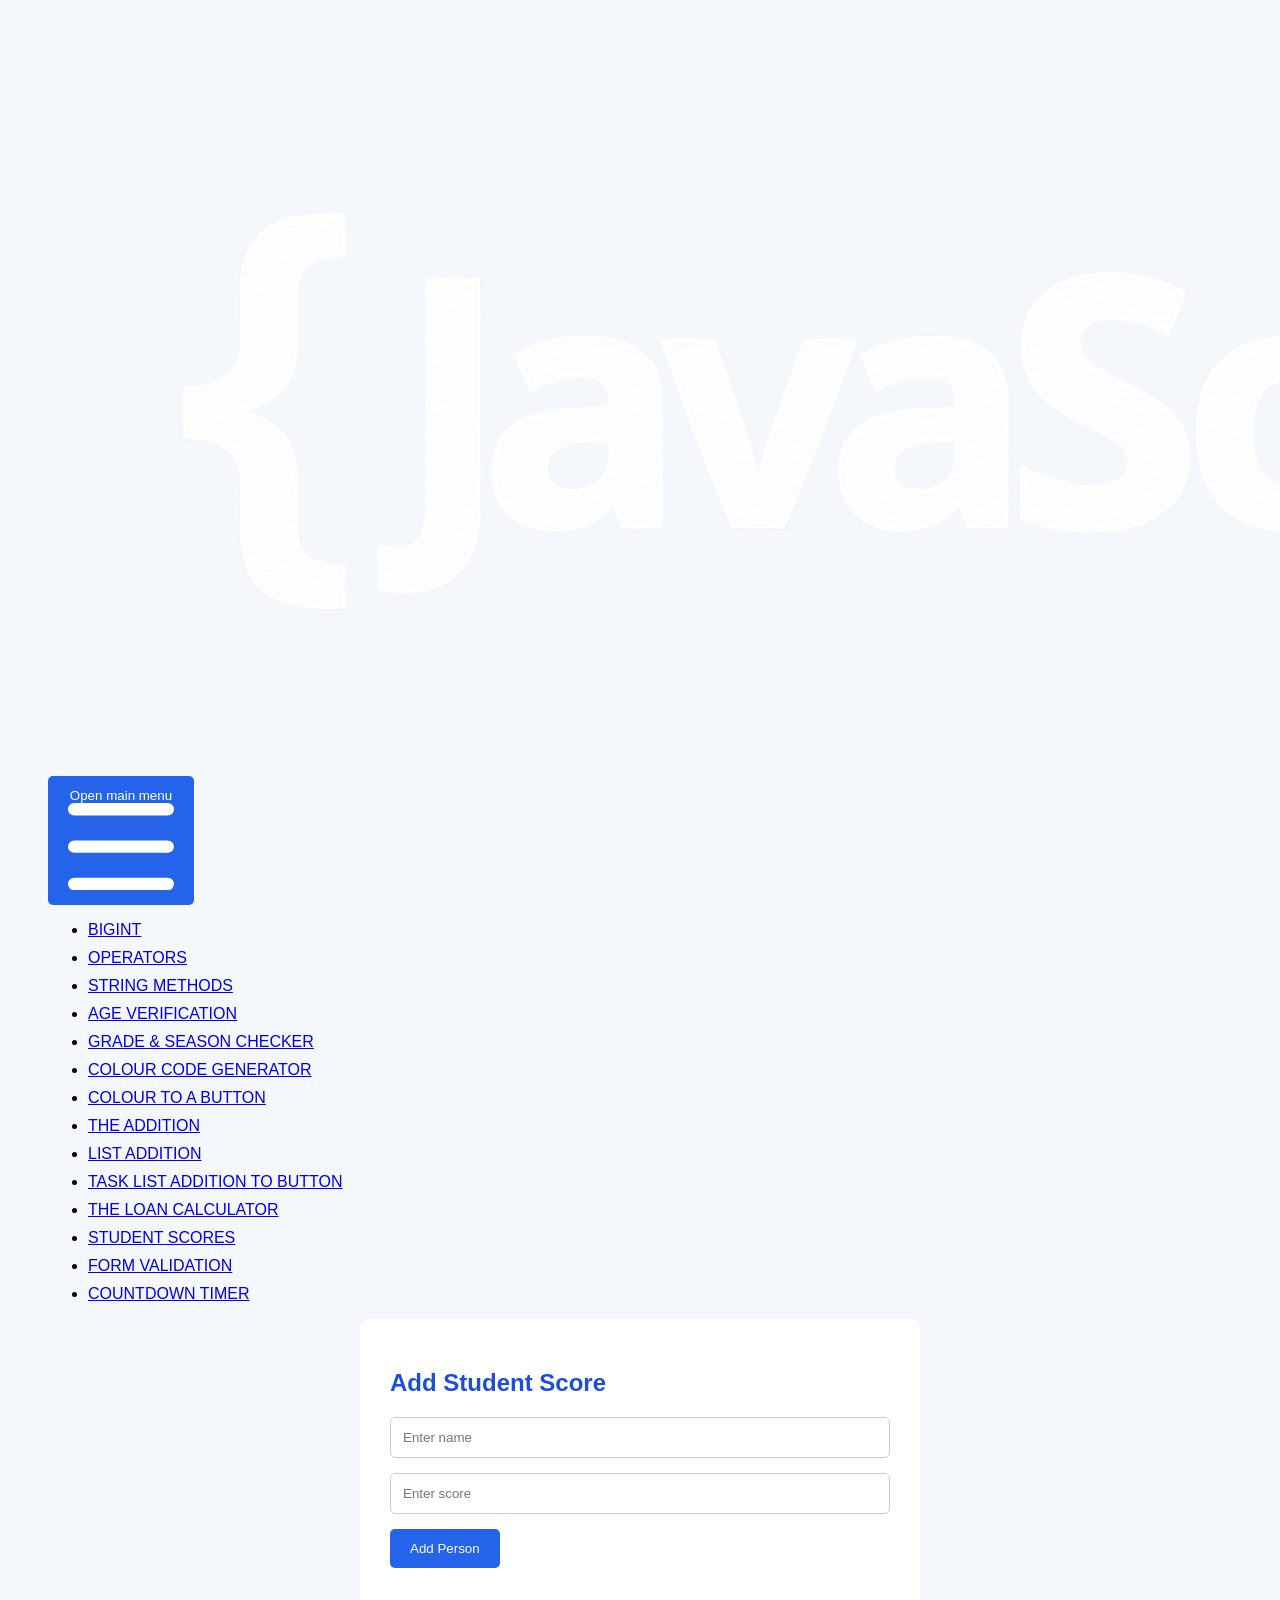
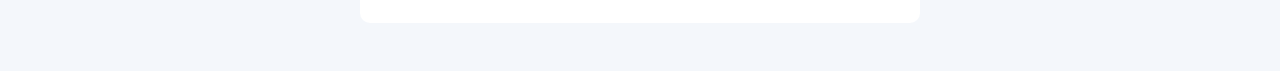
<file: assignment12.html>
<!DOCTYPE html>
<html lang="en">

    <head>
        <meta charset="UTF-8">

        <meta
            name="viewport"
            content="width=device-width, initial-scale=1.0"
        >

        <title>Student Scores</title>

        <style>

            body {
                font-family: Arial, sans-serif;
                background-color: #f4f7fb;
                padding: 40px;
            }

            .container {
                max-width: 500px;
                margin: auto;
                background-color: white;
                padding: 30px;
                border-radius: 10px;
            }

            h2 {
                color: #1d4ed8;
            }

            input {
                width: 100%;
                padding: 12px;
                margin-bottom: 15px;
                box-sizing: border-box;
                border: 1px solid #ccc;
                border-radius: 5px;
            }

            button {
                background-color: #2563eb;
                color: white;
                border: none;
                padding: 12px 20px;
                border-radius: 5px;
                cursor: pointer;
            }

            button:hover {
                background-color: #1d4ed8;
            }

            ol {
                margin-top: 25px;
            }

            li {
                margin-bottom: 10px;
            }

        </style>

    </head>


    <body>


        <nav class="bg-white border-gray-200 dark:bg-gray-900">
            <div class="max-w-screen-xl flex flex-wrap items-center justify-between mx-auto p-4">
                <a href="#" class="flex items-center space-x-3 rtl:space-x-reverse">
                    <img src="js.png" class="h-8" alt="Flowbite Logo" />
                </a>
                <button data-collapse-toggle="navbar-default" type="button" class="inline-flex items-center p-2 w-10 h-10 justify-center text-sm text-gray-500 rounded-lg md:hidden hover:bg-gray-100 focus:outline-none focus:ring-2 focus:ring-gray-200 dark:text-gray-400 dark:hover:bg-gray-700 dark:focus:ring-gray-600" aria-controls="navbar-default" aria-expanded="false">
                    <span class="sr-only">Open main menu</span>
                    <svg class="w-5 h-5" aria-hidden="true" xmlns="http://www.w3.org/2000/svg" fill="none" viewBox="0 0 17 14">
                        <path stroke="currentColor" stroke-linecap="round" stroke-linejoin="round" stroke-width="2" d="M1 1h15M1 7h15M1 13h15"/>
                    </svg>
                </button>
                <div class="hidden w-full md:block md:w-auto" id="navbar-default">
                <ul class="font-medium flex flex-col p-4 md:p-0 mt-4 border border-gray-100 rounded-lg bg-gray-50 md:flex-row md:space-x-8 rtl:space-x-reverse md:mt-0 md:border-0 md:bg-white dark:bg-gray-800 md:dark:bg-gray-900 dark:border-gray-700">
                    <li>
                    <a href="assignment1.html" class="block py-2 px-3 text-white bg-blue-700 rounded-sm md:bg-transparent md:text-blue-700 md:p-0 dark:text-white md:dark:text-blue-500" aria-current="page">BIGINT</a>
                    </li>
                    <li>
                    <a href="assignment2.html" class="block py-2 px-3 text-gray-900 rounded-sm hover:bg-gray-100 md:hover:bg-transparent md:border-0 md:hover:text-blue-700 md:p-0 dark:text-white md:dark:hover:text-blue-500 dark:hover:bg-gray-700 dark:hover:text-white md:dark:hover:bg-transparent">OPERATORS</a>
                    </li>
                    <li>
                    <a href="assignment3.html" class="block py-2 px-3 text-gray-900 rounded-sm hover:bg-gray-100 md:hover:bg-transparent md:border-0 md:hover:text-blue-700 md:p-0 dark:text-white md:dark:hover:text-blue-500 dark:hover:bg-gray-700 dark:hover:text-white md:dark:hover:bg-transparent">STRING METHODS</a>
                    </li>
                    <li>
                    <a href="assignment4.html" class="block py-2 px-3 text-gray-900 rounded-sm hover:bg-gray-100 md:hover:bg-transparent md:border-0 md:hover:text-blue-700 md:p-0 dark:text-white md:dark:hover:text-blue-500 dark:hover:bg-gray-700 dark:hover:text-white md:dark:hover:bg-transparent">AGE VERIFICATION</a>
                    </li>
                    <li>
                    <a href="assignment5.html" class="block py-2 px-3 text-gray-900 rounded-sm hover:bg-gray-100 md:hover:bg-transparent md:border-0 md:hover:text-blue-700 md:p-0 dark:text-white md:dark:hover:text-blue-500 dark:hover:bg-gray-700 dark:hover:text-white md:dark:hover:bg-transparent">GRADE & SEASON CHECKER</a>
                    </li>
                    <li>
                    <a href="assignment6.html" class="block py-2 px-3 text-gray-900 rounded-sm hover:bg-gray-100 md:hover:bg-transparent md:border-0 md:hover:text-blue-700 md:p-0 dark:text-white md:dark:hover:text-blue-500 dark:hover:bg-gray-700 dark:hover:text-white md:dark:hover:bg-transparent">COLOUR CODE GENERATOR</a>
                    </li>
                    <li>
                    <a href="assignment7.html" class="block py-2 px-3 text-gray-900 rounded-sm hover:bg-gray-100 md:hover:bg-transparent md:border-0 md:hover:text-blue-700 md:p-0 dark:text-white md:dark:hover:text-blue-500 dark:hover:bg-gray-700 dark:hover:text-white md:dark:hover:bg-transparent">COLOUR TO A BUTTON</a>
                    </li>
                    <li>
                    <a href="assignment8.html" class="block py-2 px-3 text-gray-900 rounded-sm hover:bg-gray-100 md:hover:bg-transparent md:border-0 md:hover:text-blue-700 md:p-0 dark:text-white md:dark:hover:text-blue-500 dark:hover:bg-gray-700 dark:hover:text-white md:dark:hover:bg-transparent">THE ADDITION</a>
                    </li>
                    <li>
                    <a href="assignment9.html" class="block py-2 px-3 text-gray-900 rounded-sm hover:bg-gray-100 md:hover:bg-transparent md:border-0 md:hover:text-blue-700 md:p-0 dark:text-white md:dark:hover:text-blue-500 dark:hover:bg-gray-700 dark:hover:text-white md:dark:hover:bg-transparent">LIST ADDITION</a>
                    </li>
                    <li>
                    <a href="assignment10.html" class="block py-2 px-3 text-gray-900 rounded-sm hover:bg-gray-100 md:hover:bg-transparent md:border-0 md:hover:text-blue-700 md:p-0 dark:text-white md:dark:hover:text-blue-500 dark:hover:bg-gray-700 dark:hover:text-white md:dark:hover:bg-transparent">TASK LIST ADDITION TO BUTTON</a>
                    </li>
                    <li>
                    <a href="assignment11.html" class="block py-2 px-3 text-gray-900 rounded-sm hover:bg-gray-100 md:hover:bg-transparent md:border-0 md:hover:text-blue-700 md:p-0 dark:text-white md:dark:hover:text-blue-500 dark:hover:bg-gray-700 dark:hover:text-white md:dark:hover:bg-transparent">THE LOAN CALCULATOR</a>
                    </li>
                    <li>
                    <a href="assignment12.html" class="block py-2 px-3 text-gray-900 rounded-sm hover:bg-gray-100 md:hover:bg-transparent md:border-0 md:hover:text-blue-700 md:p-0 dark:text-white md:dark:hover:text-blue-500 dark:hover:bg-gray-700 dark:hover:text-white md:dark:hover:bg-transparent">STUDENT SCORES</a>
                    </li>
                    <li>
                    <a href="assignment13.html" class="block py-2 px-3 text-gray-900 rounded-sm hover:bg-gray-100 md:hover:bg-transparent md:border-0 md:hover:text-blue-700 md:p-0 dark:text-white md:dark:hover:text-blue-500 dark:hover:bg-gray-700 dark:hover:text-white md:dark:hover:bg-transparent">FORM VALIDATION</a>
                    </li>
                    <li>
                    <a href="assignment14.html" class="block py-2 px-3 text-gray-900 rounded-sm hover:bg-gray-100 md:hover:bg-transparent md:border-0 md:hover:text-blue-700 md:p-0 dark:text-white md:dark:hover:text-blue-500 dark:hover:bg-gray-700 dark:hover:text-white md:dark:hover:bg-transparent">COUNTDOWN TIMER</a>
                    </li>
                </ul>
                </div>
            </div>
        </nav>

        <div class="container">

            <h2>Add Student Score</h2>

            <!-- Input for the person's name -->
            <input
                type="text"
                id="personName"
                placeholder="Enter name"
            >

            <!-- Input for the person's score -->
            <input
                type="number"
                id="personScore"
                placeholder="Enter score"
            >

            <!-- Button runs our JavaScript function -->
            <button onclick="AddNewPerson()">
                Add Person
            </button>

            <!-- The students will be displayed here -->
            <ol id="person1"></ol>

        </div>


        <script src="assignment12.html"></script>

    </body>

</html>
</file>
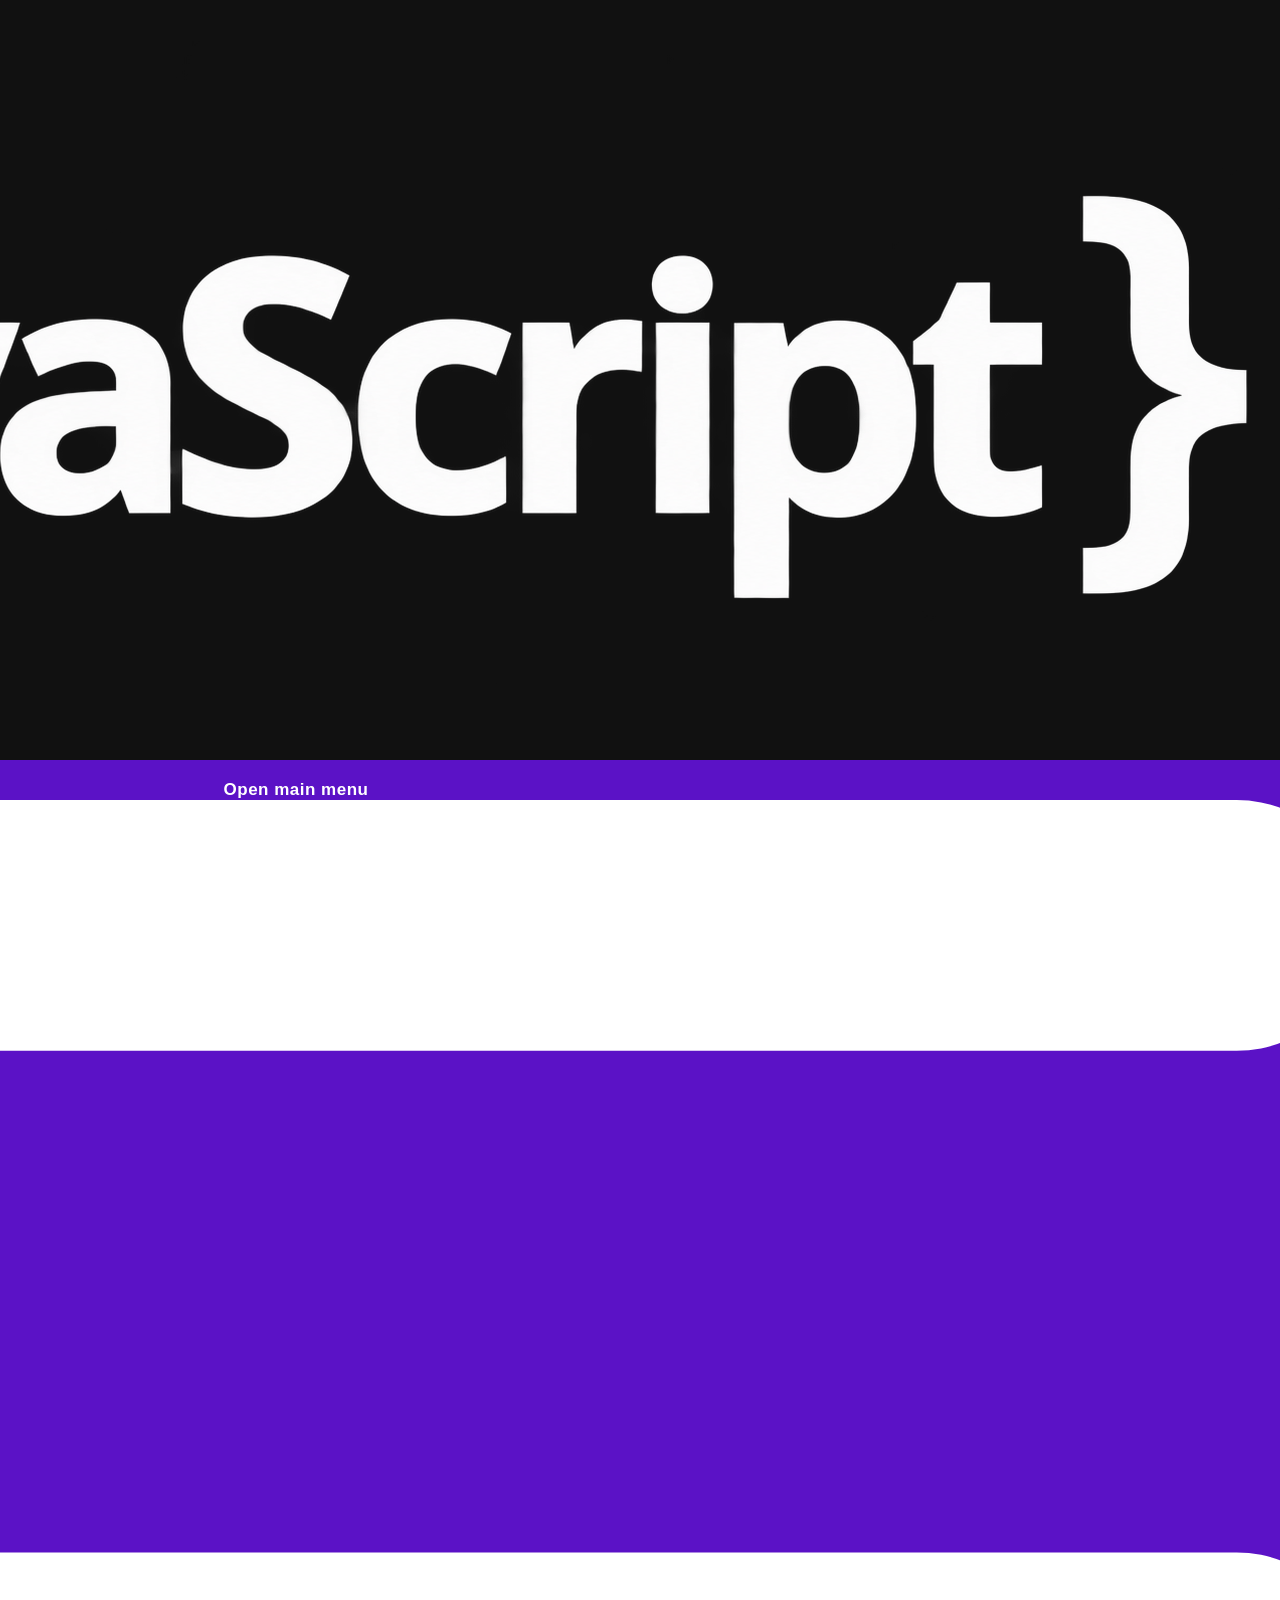
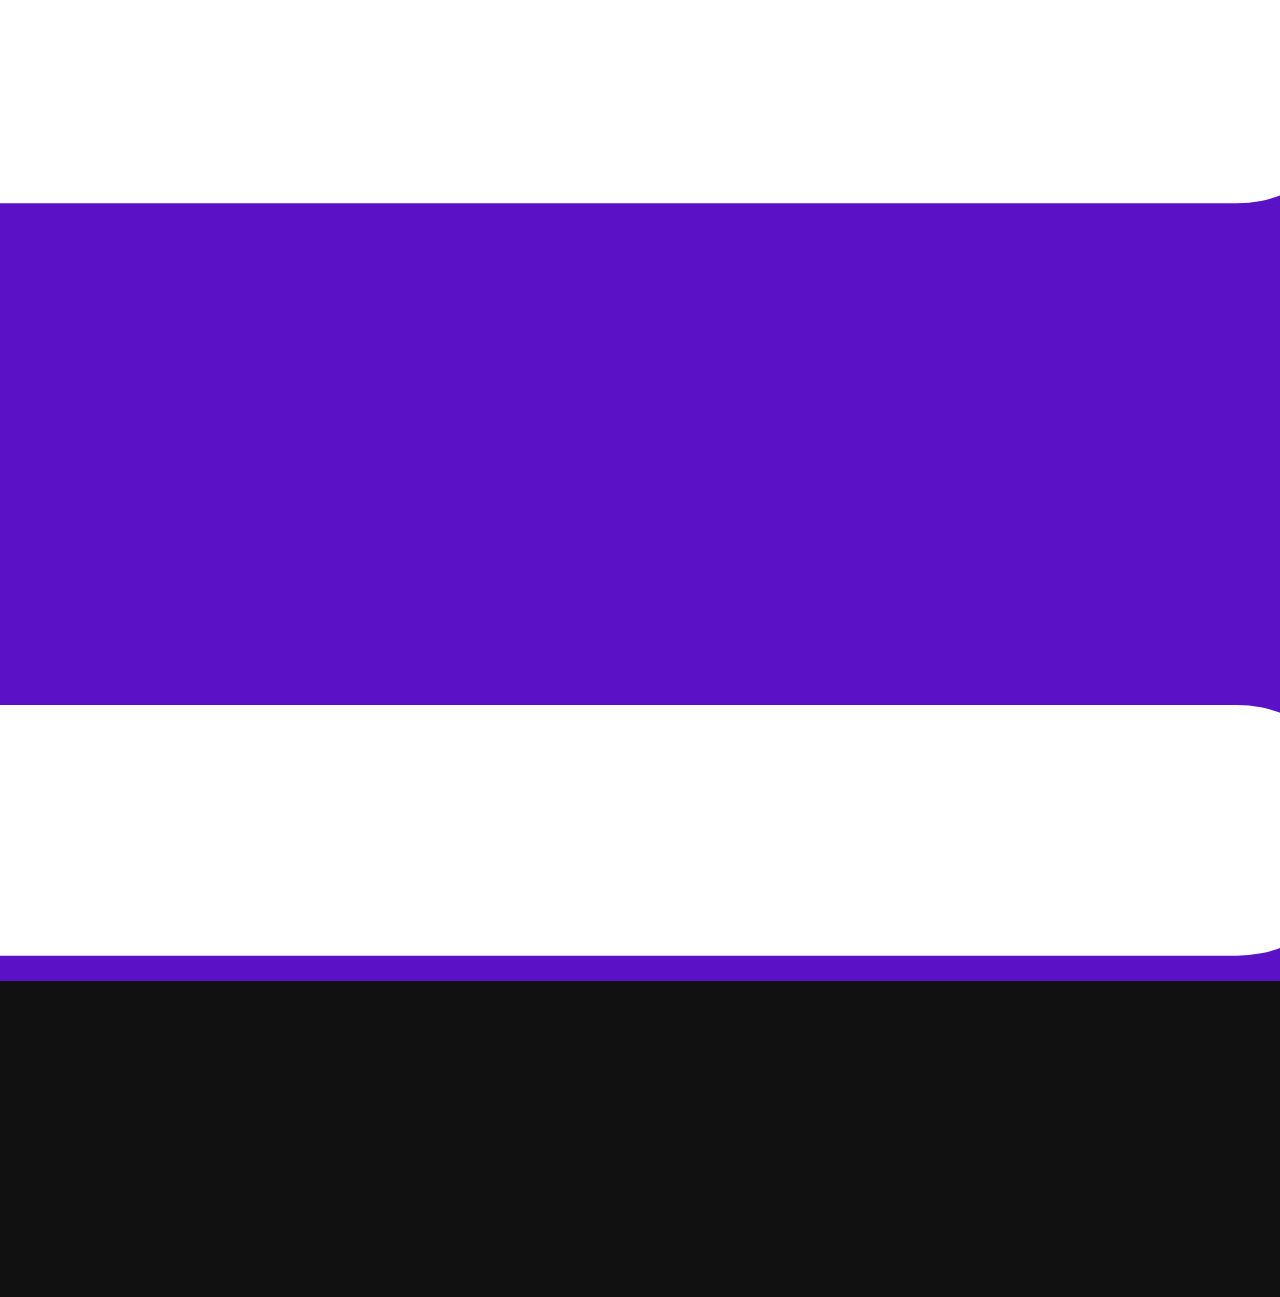
<file: assignment13.html>
<!DOCTYPE html>
<html lang="en">
  <head>
    <meta charset="UTF-8">
    <meta name="viewport" content="width=device-width, initial-scale=1.0">
    <title>FORM VALIDATION</title>
    <link rel="stylesheet" href="assignment13.css">
  </head>
  <body>

    <nav class="bg-white border-gray-200 dark:bg-gray-900">
      <div class="max-w-screen-xl flex flex-wrap items-center justify-between mx-auto p-4">
          <a href="#" class="flex items-center space-x-3 rtl:space-x-reverse">
              <img src="js.png" class="h-8" alt="Flowbite Logo" />
          </a>
          <button data-collapse-toggle="navbar-default" type="button" class="inline-flex items-center p-2 w-10 h-10 justify-center text-sm text-gray-500 rounded-lg md:hidden hover:bg-gray-100 focus:outline-none focus:ring-2 focus:ring-gray-200 dark:text-gray-400 dark:hover:bg-gray-700 dark:focus:ring-gray-600" aria-controls="navbar-default" aria-expanded="false">
              <span class="sr-only">Open main menu</span>
              <svg class="w-5 h-5" aria-hidden="true" xmlns="http://www.w3.org/2000/svg" fill="none" viewBox="0 0 17 14">
                  <path stroke="currentColor" stroke-linecap="round" stroke-linejoin="round" stroke-width="2" d="M1 1h15M1 7h15M1 13h15"/>
              </svg>
          </button>
          <div class="hidden w-full md:block md:w-auto" id="navbar-default">
          <ul class="font-medium flex flex-col p-4 md:p-0 mt-4 border border-gray-100 rounded-lg bg-gray-50 md:flex-row md:space-x-8 rtl:space-x-reverse md:mt-0 md:border-0 md:bg-white dark:bg-gray-800 md:dark:bg-gray-900 dark:border-gray-700">
              <li>
              <a href="assignment1.html" class="block py-2 px-3 text-white bg-blue-700 rounded-sm md:bg-transparent md:text-blue-700 md:p-0 dark:text-white md:dark:text-blue-500" aria-current="page">BIGINT</a>
              </li>
              <li>
              <a href="assignment2.html" class="block py-2 px-3 text-gray-900 rounded-sm hover:bg-gray-100 md:hover:bg-transparent md:border-0 md:hover:text-blue-700 md:p-0 dark:text-white md:dark:hover:text-blue-500 dark:hover:bg-gray-700 dark:hover:text-white md:dark:hover:bg-transparent">OPERATORS</a>
              </li>
              <li>
              <a href="assignment3.html" class="block py-2 px-3 text-gray-900 rounded-sm hover:bg-gray-100 md:hover:bg-transparent md:border-0 md:hover:text-blue-700 md:p-0 dark:text-white md:dark:hover:text-blue-500 dark:hover:bg-gray-700 dark:hover:text-white md:dark:hover:bg-transparent">STRING METHODS</a>
              </li>
              <li>
              <a href="assignment4.html" class="block py-2 px-3 text-gray-900 rounded-sm hover:bg-gray-100 md:hover:bg-transparent md:border-0 md:hover:text-blue-700 md:p-0 dark:text-white md:dark:hover:text-blue-500 dark:hover:bg-gray-700 dark:hover:text-white md:dark:hover:bg-transparent">AGE VERIFICATION</a>
              </li>
              <li>
              <a href="assignment5.html" class="block py-2 px-3 text-gray-900 rounded-sm hover:bg-gray-100 md:hover:bg-transparent md:border-0 md:hover:text-blue-700 md:p-0 dark:text-white md:dark:hover:text-blue-500 dark:hover:bg-gray-700 dark:hover:text-white md:dark:hover:bg-transparent">GRADE & SEASON CHECKER</a>
              </li>
              <li>
              <a href="assignment6.html" class="block py-2 px-3 text-gray-900 rounded-sm hover:bg-gray-100 md:hover:bg-transparent md:border-0 md:hover:text-blue-700 md:p-0 dark:text-white md:dark:hover:text-blue-500 dark:hover:bg-gray-700 dark:hover:text-white md:dark:hover:bg-transparent">COLOUR CODE GENERATOR</a>
              </li>
              <li>
              <a href="assignment7.html" class="block py-2 px-3 text-gray-900 rounded-sm hover:bg-gray-100 md:hover:bg-transparent md:border-0 md:hover:text-blue-700 md:p-0 dark:text-white md:dark:hover:text-blue-500 dark:hover:bg-gray-700 dark:hover:text-white md:dark:hover:bg-transparent">COLOUR TO A BUTTON</a>
              </li>
              <li>
              <a href="assignment8.html" class="block py-2 px-3 text-gray-900 rounded-sm hover:bg-gray-100 md:hover:bg-transparent md:border-0 md:hover:text-blue-700 md:p-0 dark:text-white md:dark:hover:text-blue-500 dark:hover:bg-gray-700 dark:hover:text-white md:dark:hover:bg-transparent">THE ADDITION</a>
              </li>
              <li>
              <a href="assignment9.html" class="block py-2 px-3 text-gray-900 rounded-sm hover:bg-gray-100 md:hover:bg-transparent md:border-0 md:hover:text-blue-700 md:p-0 dark:text-white md:dark:hover:text-blue-500 dark:hover:bg-gray-700 dark:hover:text-white md:dark:hover:bg-transparent">LIST ADDITION</a>
              </li>
              <li>
              <a href="assignment10.html" class="block py-2 px-3 text-gray-900 rounded-sm hover:bg-gray-100 md:hover:bg-transparent md:border-0 md:hover:text-blue-700 md:p-0 dark:text-white md:dark:hover:text-blue-500 dark:hover:bg-gray-700 dark:hover:text-white md:dark:hover:bg-transparent">TASK LIST ADDITION TO BUTTON</a>
              </li>
              <li>
              <a href="assignment11.html" class="block py-2 px-3 text-gray-900 rounded-sm hover:bg-gray-100 md:hover:bg-transparent md:border-0 md:hover:text-blue-700 md:p-0 dark:text-white md:dark:hover:text-blue-500 dark:hover:bg-gray-700 dark:hover:text-white md:dark:hover:bg-transparent">THE LOAN CALCULATOR</a>
              </li>
              <li>
              <a href="assignment12.html" class="block py-2 px-3 text-gray-900 rounded-sm hover:bg-gray-100 md:hover:bg-transparent md:border-0 md:hover:text-blue-700 md:p-0 dark:text-white md:dark:hover:text-blue-500 dark:hover:bg-gray-700 dark:hover:text-white md:dark:hover:bg-transparent">STUDENT SCORES</a>
              </li>
              <li>
              <a href="assignment13.html" class="block py-2 px-3 text-gray-900 rounded-sm hover:bg-gray-100 md:hover:bg-transparent md:border-0 md:hover:text-blue-700 md:p-0 dark:text-white md:dark:hover:text-blue-500 dark:hover:bg-gray-700 dark:hover:text-white md:dark:hover:bg-transparent">FORM VALIDATION</a>
              </li>
              <li>
              <a href="assignment14.html" class="block py-2 px-3 text-gray-900 rounded-sm hover:bg-gray-100 md:hover:bg-transparent md:border-0 md:hover:text-blue-700 md:p-0 dark:text-white md:dark:hover:text-blue-500 dark:hover:bg-gray-700 dark:hover:text-white md:dark:hover:bg-transparent">COUNTDOWN TIMER</a>
              </li>
          </ul>
          </div>
      </div>
    </nav>

    <div class="thewholepage">
      <h1>CONTACT FORM</h1>
      <p class="intro">
        You will receive the analysis in your e-mail after this.<br>
        The analysis does not commit you to anything
      </p>

      <form id="contactForm" novalidate>
        <div class="form-things">
          <div class="field">
            <input type="text" id="firstName" class="form-input" placeholder="First name" aria-label="First name">
            <span class="error" id="firstNameError"></span>
          </div>

          <div class="field">
            <input type="text" id="surname" class="form-input" placeholder="Surname" aria-label="Surname">
            <span class="error" id="surnameError"></span>
          </div>

          <div class="field">
            <input type="email" id="email" class="form-input" placeholder="Email" aria-label="Email">
            <span class="error" id="emailError"></span>
          </div>

          <div class="field">
            <input type="tel" id="phone" class="form-input" placeholder="Phone" aria-label="Phone">
            <span class="error" id="phoneError"></span>
          </div>

          <div class="field full">
            <textarea id="message" class="form-input" rows="1" placeholder="Message" aria-label="Message"></textarea>
            <span class="error" id="messageError"></span>
          </div>
        </div>

        <p class="form-error" id="formError">Please fix the highlighted fields before sending.</p>
        <p class="success" id="success">Thanks! Your message has been sent.</p>

        <button type="submit">MESSAGE</button>
      </form>
    </div>

    <script src="assignment13.js"></script>
  </body>
</html>
</file>
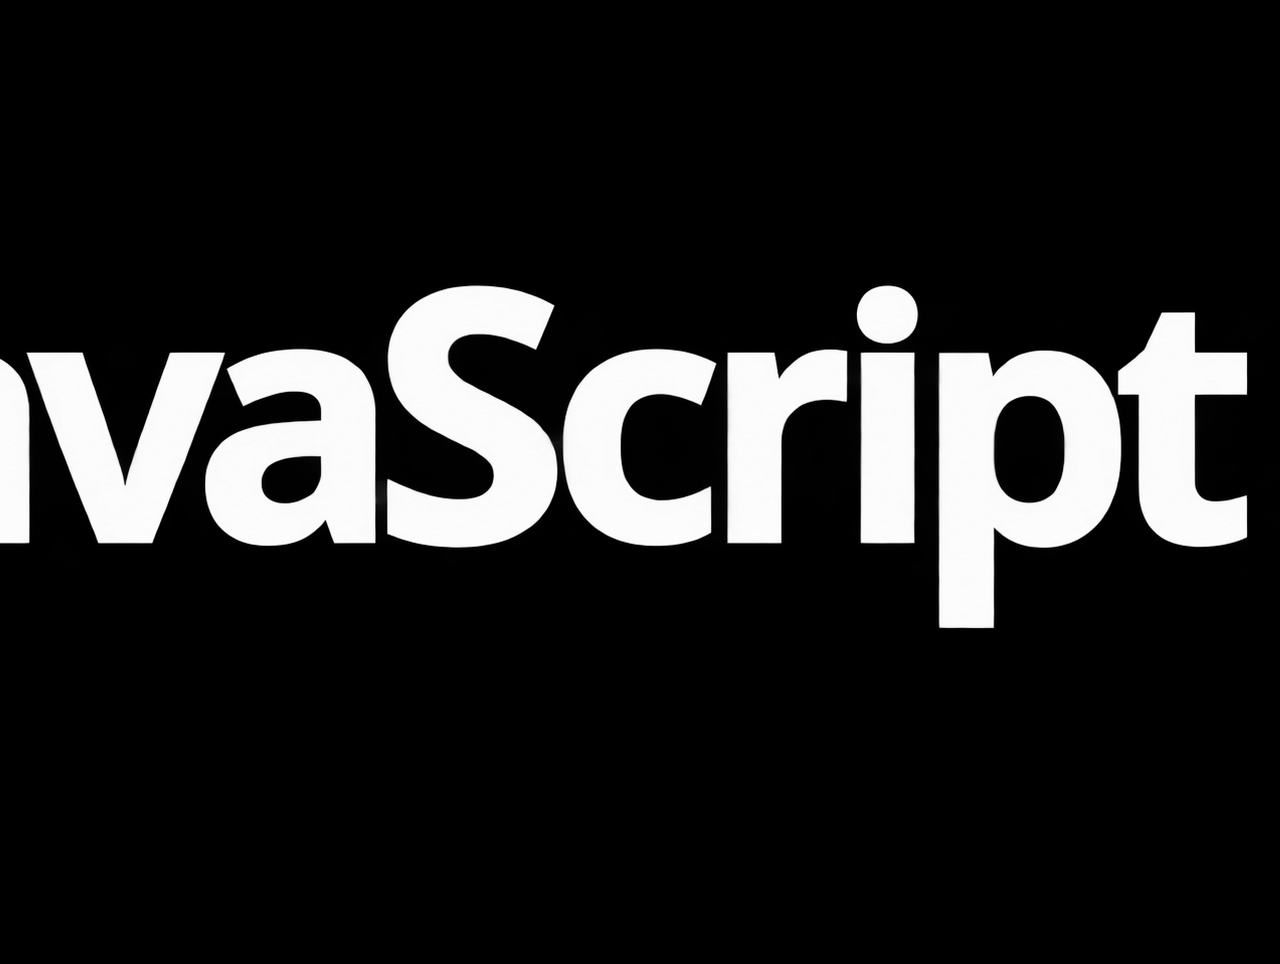
<file: assignment14.html>
<!DOCTYPE html>
<html lang="en">
  <head>
    <meta charset="UTF-8">
    <meta name="viewport" content="width=device-width, initial-scale=1.0">
    <title>Countdown Timer</title>
    <link href="https://fonts.googleapis.com/css2?family=Inter:wght@400;600;800&display=swap" rel="stylesheet">
    <link rel="stylesheet" href="assignment14.css">
  </head>
  <body>

    <nav class="bg-white border-gray-200 dark:bg-gray-900">
      <div class="max-w-screen-xl flex flex-wrap items-center justify-between mx-auto p-4">
          <a href="#" class="flex items-center space-x-3 rtl:space-x-reverse">
              <img src="js.png" class="h-8" alt="Flowbite Logo" />
          </a>
          <button data-collapse-toggle="navbar-default" type="button" class="inline-flex items-center p-2 w-10 h-10 justify-center text-sm text-gray-500 rounded-lg md:hidden hover:bg-gray-100 focus:outline-none focus:ring-2 focus:ring-gray-200 dark:text-gray-400 dark:hover:bg-gray-700 dark:focus:ring-gray-600" aria-controls="navbar-default" aria-expanded="false">
              <span class="sr-only">Open main menu</span>
              <svg class="w-5 h-5" aria-hidden="true" xmlns="http://www.w3.org/2000/svg" fill="none" viewBox="0 0 17 14">
                  <path stroke="currentColor" stroke-linecap="round" stroke-linejoin="round" stroke-width="2" d="M1 1h15M1 7h15M1 13h15"/>
              </svg>
          </button>
          <div class="hidden w-full md:block md:w-auto" id="navbar-default">
          <ul class="font-medium flex flex-col p-4 md:p-0 mt-4 border border-gray-100 rounded-lg bg-gray-50 md:flex-row md:space-x-8 rtl:space-x-reverse md:mt-0 md:border-0 md:bg-white dark:bg-gray-800 md:dark:bg-gray-900 dark:border-gray-700">
              <li>
              <a href="assignment1.html" class="block py-2 px-3 text-white bg-blue-700 rounded-sm md:bg-transparent md:text-blue-700 md:p-0 dark:text-white md:dark:text-blue-500" aria-current="page">BIGINT</a>
              </li>
              <li>
              <a href="assignment2.html" class="block py-2 px-3 text-gray-900 rounded-sm hover:bg-gray-100 md:hover:bg-transparent md:border-0 md:hover:text-blue-700 md:p-0 dark:text-white md:dark:hover:text-blue-500 dark:hover:bg-gray-700 dark:hover:text-white md:dark:hover:bg-transparent">OPERATORS</a>
              </li>
              <li>
              <a href="assignment3.html" class="block py-2 px-3 text-gray-900 rounded-sm hover:bg-gray-100 md:hover:bg-transparent md:border-0 md:hover:text-blue-700 md:p-0 dark:text-white md:dark:hover:text-blue-500 dark:hover:bg-gray-700 dark:hover:text-white md:dark:hover:bg-transparent">STRING METHODS</a>
              </li>
              <li>
              <a href="assignment4.html" class="block py-2 px-3 text-gray-900 rounded-sm hover:bg-gray-100 md:hover:bg-transparent md:border-0 md:hover:text-blue-700 md:p-0 dark:text-white md:dark:hover:text-blue-500 dark:hover:bg-gray-700 dark:hover:text-white md:dark:hover:bg-transparent">AGE VERIFICATION</a>
              </li>
              <li>
              <a href="assignment5.html" class="block py-2 px-3 text-gray-900 rounded-sm hover:bg-gray-100 md:hover:bg-transparent md:border-0 md:hover:text-blue-700 md:p-0 dark:text-white md:dark:hover:text-blue-500 dark:hover:bg-gray-700 dark:hover:text-white md:dark:hover:bg-transparent">GRADE & SEASON CHECKER</a>
              </li>
              <li>
              <a href="assignment6.html" class="block py-2 px-3 text-gray-900 rounded-sm hover:bg-gray-100 md:hover:bg-transparent md:border-0 md:hover:text-blue-700 md:p-0 dark:text-white md:dark:hover:text-blue-500 dark:hover:bg-gray-700 dark:hover:text-white md:dark:hover:bg-transparent">COLOUR CODE GENERATOR</a>
              </li>
              <li>
              <a href="assignment7.html" class="block py-2 px-3 text-gray-900 rounded-sm hover:bg-gray-100 md:hover:bg-transparent md:border-0 md:hover:text-blue-700 md:p-0 dark:text-white md:dark:hover:text-blue-500 dark:hover:bg-gray-700 dark:hover:text-white md:dark:hover:bg-transparent">COLOUR TO A BUTTON</a>
              </li>
              <li>
              <a href="assignment8.html" class="block py-2 px-3 text-gray-900 rounded-sm hover:bg-gray-100 md:hover:bg-transparent md:border-0 md:hover:text-blue-700 md:p-0 dark:text-white md:dark:hover:text-blue-500 dark:hover:bg-gray-700 dark:hover:text-white md:dark:hover:bg-transparent">THE ADDITION</a>
              </li>
              <li>
              <a href="assignment9.html" class="block py-2 px-3 text-gray-900 rounded-sm hover:bg-gray-100 md:hover:bg-transparent md:border-0 md:hover:text-blue-700 md:p-0 dark:text-white md:dark:hover:text-blue-500 dark:hover:bg-gray-700 dark:hover:text-white md:dark:hover:bg-transparent">LIST ADDITION</a>
              </li>
              <li>
              <a href="assignment10.html" class="block py-2 px-3 text-gray-900 rounded-sm hover:bg-gray-100 md:hover:bg-transparent md:border-0 md:hover:text-blue-700 md:p-0 dark:text-white md:dark:hover:text-blue-500 dark:hover:bg-gray-700 dark:hover:text-white md:dark:hover:bg-transparent">TASK LIST ADDITION TO BUTTON</a>
              </li>
              <li>
              <a href="assignment11.html" class="block py-2 px-3 text-gray-900 rounded-sm hover:bg-gray-100 md:hover:bg-transparent md:border-0 md:hover:text-blue-700 md:p-0 dark:text-white md:dark:hover:text-blue-500 dark:hover:bg-gray-700 dark:hover:text-white md:dark:hover:bg-transparent">THE LOAN CALCULATOR</a>
              </li>
              <li>
              <a href="assignment12.html" class="block py-2 px-3 text-gray-900 rounded-sm hover:bg-gray-100 md:hover:bg-transparent md:border-0 md:hover:text-blue-700 md:p-0 dark:text-white md:dark:hover:text-blue-500 dark:hover:bg-gray-700 dark:hover:text-white md:dark:hover:bg-transparent">STUDENT SCORES</a>
              </li>
              <li>
              <a href="assignment13.html" class="block py-2 px-3 text-gray-900 rounded-sm hover:bg-gray-100 md:hover:bg-transparent md:border-0 md:hover:text-blue-700 md:p-0 dark:text-white md:dark:hover:text-blue-500 dark:hover:bg-gray-700 dark:hover:text-white md:dark:hover:bg-transparent">FORM VALIDATION</a>
              </li>
              <li>
              <a href="assignment14.html" class="block py-2 px-3 text-gray-900 rounded-sm hover:bg-gray-100 md:hover:bg-transparent md:border-0 md:hover:text-blue-700 md:p-0 dark:text-white md:dark:hover:text-blue-500 dark:hover:bg-gray-700 dark:hover:text-white md:dark:hover:bg-transparent">COUNTDOWN TIMER</a>
              </li>
          </ul>
          </div>
      </div>
    </nav>
    <div class="thewholepage">
      <h1>Countdown Timer</h1>

      <p class="time" id="time">02:00</p>

      <p class="message" id="message"></p>

      <div class="buttons">
        <button class="btn start" id="startButton">Start</button>
        <button class="btn stop hidden" id="stopButton">Stop</button>
        <button class="btn continue hidden" id="continueButton">Continue</button>
      </div>
    </div>

    <script src="assignment14.js"></script>
  </body>
</html>
</file>
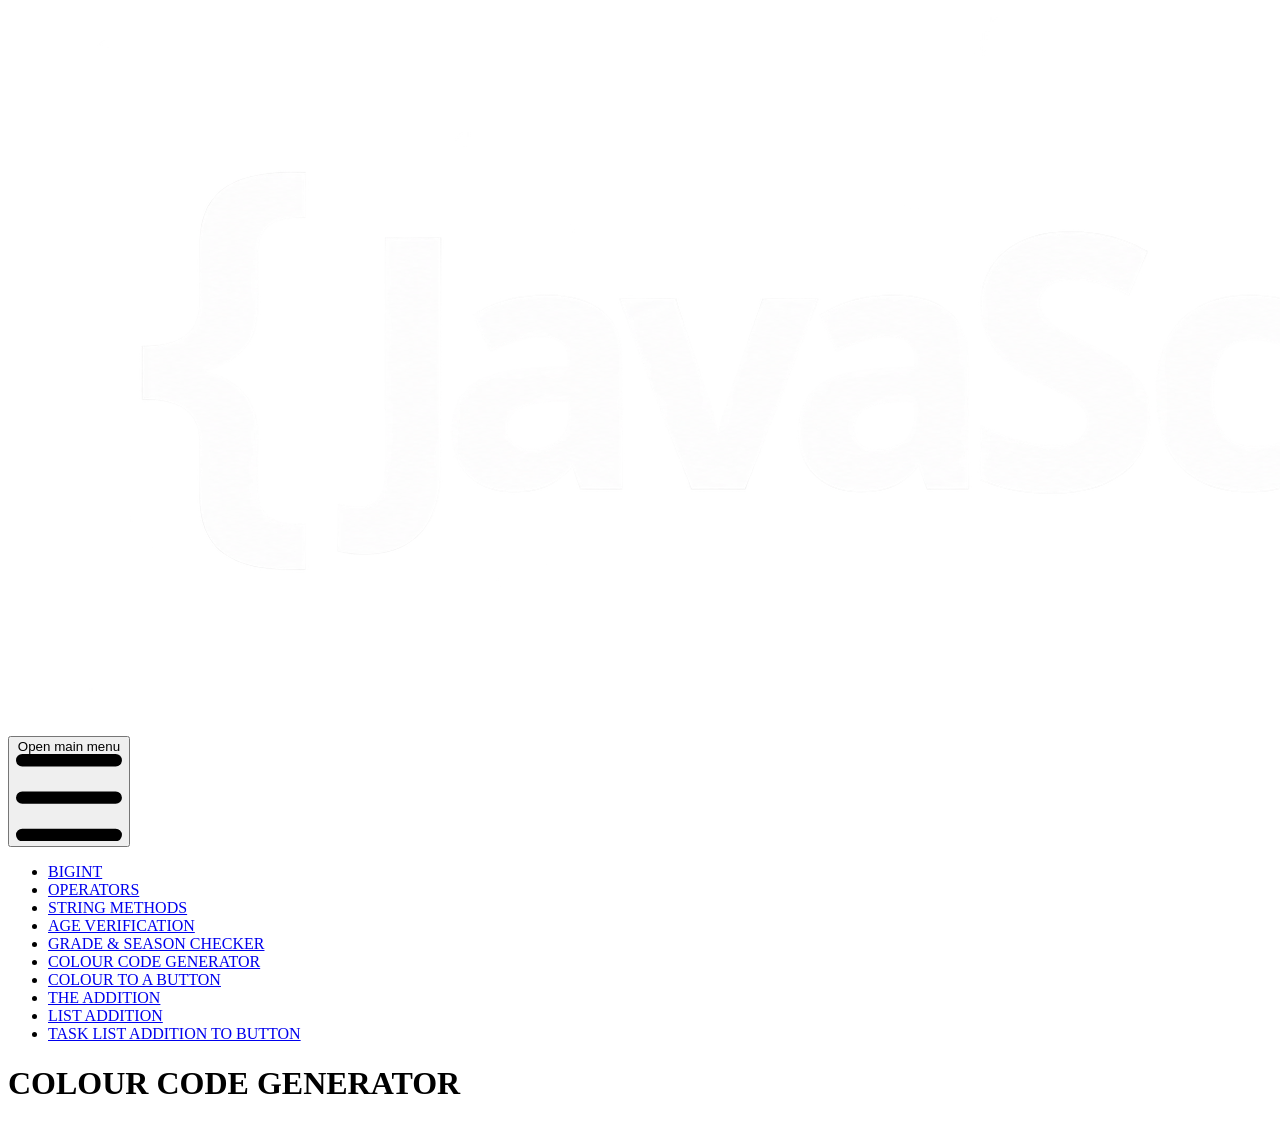
<file: assignment6.html>
<!DOCTYPE html>
<html lang="en">
<head>
    <meta charset="UTF-8">
    <meta name="viewport" content="width=device-width, initial-scale=1.0">
    <title>COLOUR CODE GENERATOR</title>
</head>
<body>

    <nav class="bg-white border-gray-200 dark:bg-gray-900">
        <div class="max-w-screen-xl flex flex-wrap items-center justify-between mx-auto p-4">
            <a href="#" class="flex items-center space-x-3 rtl:space-x-reverse">
                <img src="js.png" class="h-8" alt="Flowbite Logo" />
            </a>
            <button data-collapse-toggle="navbar-default" type="button" class="inline-flex items-center p-2 w-10 h-10 justify-center text-sm text-gray-500 rounded-lg md:hidden hover:bg-gray-100 focus:outline-none focus:ring-2 focus:ring-gray-200 dark:text-gray-400 dark:hover:bg-gray-700 dark:focus:ring-gray-600" aria-controls="navbar-default" aria-expanded="false">
                <span class="sr-only">Open main menu</span>
                <svg class="w-5 h-5" aria-hidden="true" xmlns="http://www.w3.org/2000/svg" fill="none" viewBox="0 0 17 14">
                    <path stroke="currentColor" stroke-linecap="round" stroke-linejoin="round" stroke-width="2" d="M1 1h15M1 7h15M1 13h15"/>
                </svg>
            </button>
            <div class="hidden w-full md:block md:w-auto" id="navbar-default">
            <ul class="font-medium flex flex-col p-4 md:p-0 mt-4 border border-gray-100 rounded-lg bg-gray-50 md:flex-row md:space-x-8 rtl:space-x-reverse md:mt-0 md:border-0 md:bg-white dark:bg-gray-800 md:dark:bg-gray-900 dark:border-gray-700">
                <li>
                <a href="assignment1.html" class="block py-2 px-3 text-white bg-blue-700 rounded-sm md:bg-transparent md:text-blue-700 md:p-0 dark:text-white md:dark:text-blue-500" aria-current="page">BIGINT</a>
                </li>
                <li>
                <a href="assignment2.html" class="block py-2 px-3 text-gray-900 rounded-sm hover:bg-gray-100 md:hover:bg-transparent md:border-0 md:hover:text-blue-700 md:p-0 dark:text-white md:dark:hover:text-blue-500 dark:hover:bg-gray-700 dark:hover:text-white md:dark:hover:bg-transparent">OPERATORS</a>
                </li>
                <li>
                <a href="assignment3.html" class="block py-2 px-3 text-gray-900 rounded-sm hover:bg-gray-100 md:hover:bg-transparent md:border-0 md:hover:text-blue-700 md:p-0 dark:text-white md:dark:hover:text-blue-500 dark:hover:bg-gray-700 dark:hover:text-white md:dark:hover:bg-transparent">STRING METHODS</a>
                </li>
                <li>
                <a href="assignment4.html" class="block py-2 px-3 text-gray-900 rounded-sm hover:bg-gray-100 md:hover:bg-transparent md:border-0 md:hover:text-blue-700 md:p-0 dark:text-white md:dark:hover:text-blue-500 dark:hover:bg-gray-700 dark:hover:text-white md:dark:hover:bg-transparent">AGE VERIFICATION</a>
                </li>
                <li>
                <a href="assignment5.html" class="block py-2 px-3 text-gray-900 rounded-sm hover:bg-gray-100 md:hover:bg-transparent md:border-0 md:hover:text-blue-700 md:p-0 dark:text-white md:dark:hover:text-blue-500 dark:hover:bg-gray-700 dark:hover:text-white md:dark:hover:bg-transparent">GRADE & SEASON CHECKER</a>
                </li>
                <li>
                <a href="assignment6.html" class="block py-2 px-3 text-gray-900 rounded-sm hover:bg-gray-100 md:hover:bg-transparent md:border-0 md:hover:text-blue-700 md:p-0 dark:text-white md:dark:hover:text-blue-500 dark:hover:bg-gray-700 dark:hover:text-white md:dark:hover:bg-transparent">COLOUR CODE GENERATOR</a>
                </li>
                <li>
                <a href="assignment7.html" class="block py-2 px-3 text-gray-900 rounded-sm hover:bg-gray-100 md:hover:bg-transparent md:border-0 md:hover:text-blue-700 md:p-0 dark:text-white md:dark:hover:text-blue-500 dark:hover:bg-gray-700 dark:hover:text-white md:dark:hover:bg-transparent">COLOUR TO A BUTTON</a>
                </li>
                <li>
                <a href="assignment8.html" class="block py-2 px-3 text-gray-900 rounded-sm hover:bg-gray-100 md:hover:bg-transparent md:border-0 md:hover:text-blue-700 md:p-0 dark:text-white md:dark:hover:text-blue-500 dark:hover:bg-gray-700 dark:hover:text-white md:dark:hover:bg-transparent">THE ADDITION</a>
                </li>
                <li>
                <a href="assignment9.html" class="block py-2 px-3 text-gray-900 rounded-sm hover:bg-gray-100 md:hover:bg-transparent md:border-0 md:hover:text-blue-700 md:p-0 dark:text-white md:dark:hover:text-blue-500 dark:hover:bg-gray-700 dark:hover:text-white md:dark:hover:bg-transparent">LIST ADDITION</a>
                </li>
                <li>
                <a href="assignment10.html" class="block py-2 px-3 text-gray-900 rounded-sm hover:bg-gray-100 md:hover:bg-transparent md:border-0 md:hover:text-blue-700 md:p-0 dark:text-white md:dark:hover:text-blue-500 dark:hover:bg-gray-700 dark:hover:text-white md:dark:hover:bg-transparent">TASK LIST ADDITION TO BUTTON</a>
                </li>
            </ul>
            </div>
        </div>
    </nav>
    <h1>COLOUR CODE GENERATOR</h1>
    <script src="assignment6.js"></script>
</body>
</html>
</file>
<file: assignment13.css>
body {
  font-family: "Inter", sans-serif;
  background: #111;
  min-height: 100vh;
  display: flex;
  align-items: center;
  justify-content: center;
  padding: 24px 16px;
}

.thewholepage {
  background: #fff;
  border-radius: 28px;
  padding: 56px 64px;
  width: 100%;
  max-width: 740px;
}

h1 {
  font-size: 44px;
  font-weight: 800;
  letter-spacing: -1px;
  margin-bottom: 16px;
}

.intro {
  color: #222;
  line-height: 1.5;
  margin-bottom: 32px;
}


.form-things {
  display: grid;
  grid-template-columns: 1fr 1fr;
  gap: 20px 24px;
}

.field { display: flex; flex-direction: column; }
.field.full { grid-column: 1 / -1; }


.form-input {
  font: inherit;
  font-size: 17px;
  padding: 18px 26px;
  border: 2px solid #111;
  border-radius: 20px;
  background: #fff;
}

textarea.form-input { resize: vertical; min-height: 62px; }

.form-input:focus {
  border-color: #5b12c6;
  box-shadow: 0 0 0 3px rgba(91, 18, 198, 0.15);
}


.form-input.invalid,
.form-input.invalid:focus {
  border-color: #e02424;
  background: #fff5f5;
  box-shadow: 0 0 0 3px #c31c1c26;
}

.error {
  display: none;
  color: #e02424;
  font-size: 13.5px;
  font-weight: 600;
  margin: 8px 0 0 14px;
}
.error::before { content: "⚠ "; }
.error.show { display: block; }

.consent {
  display: flex;
  gap: 14px;
  align-items: flex-start;
  margin: 28px 0 24px;
  line-height: 1.5;
  color: #222;
}

.form-error, .success {
  display: none;
  padding: 14px 18px;
  border-radius: 14px;
  font-weight: 600;
  margin-bottom: 16px;
}
.form-error { background: #fdecec; color: #c81e1e; }
.success   { background: #ebf9f0; color: #137a3a; }
.form-error.show, .success.show { display: block; }

button {
  width: 100%;
  padding: 20px;
  border: none;
  border-radius: 20px;
  background: #5b12c6;
  color: #fff;
  font: inherit;
  font-weight: 600;
  font-size: 17px;
  letter-spacing: 0.5px;
}
button:hover { background: #4a0ea3; }

@media (max-width: 600px) {
  .thewholepage { padding: 36px 20px; }
  h1 { font-size: 32px; }
  .form-things { grid-template-columns: 1fr; }
}
</file>
<file: assignment14.css>
body {
  font-family: "Inter", sans-serif;
  background: #000000;
  min-height: 100vh;
  display: flex;
  align-items: center;
  justify-content: center;
  padding: 24px 16px;
}

.thewholepage {
  background: #fff;
  border-radius: 10px;
  padding: 28px 20px;
  width: 100%;
  max-width: 320px;
  text-align: center;
}

h1 {
  font-size: 28px;
  font-weight: 800;
  margin-bottom: 24px;
}

.time {
  font-size: 80px;
  font-weight: 800;
  letter-spacing: 2px;
  color: #5b12c6;
}

.message {
  min-height: 24px;
  margin: 8px 0 24px;
  font-weight: 600;
  color: #555;
}

.btn {
  width: 100%;
  padding: 18px;
  border: none;
  border-radius: 18px;
  color: #fff;
  font: inherit;
  font-size: 17px;
  font-weight: 600;
}

.btn:hover { opacity: 0.85; }

.start    { background: #16a34a; }
.stop     { background: #e02424; }
.continue { background: #38008b; }

.hidden { display: none; }
</file>
